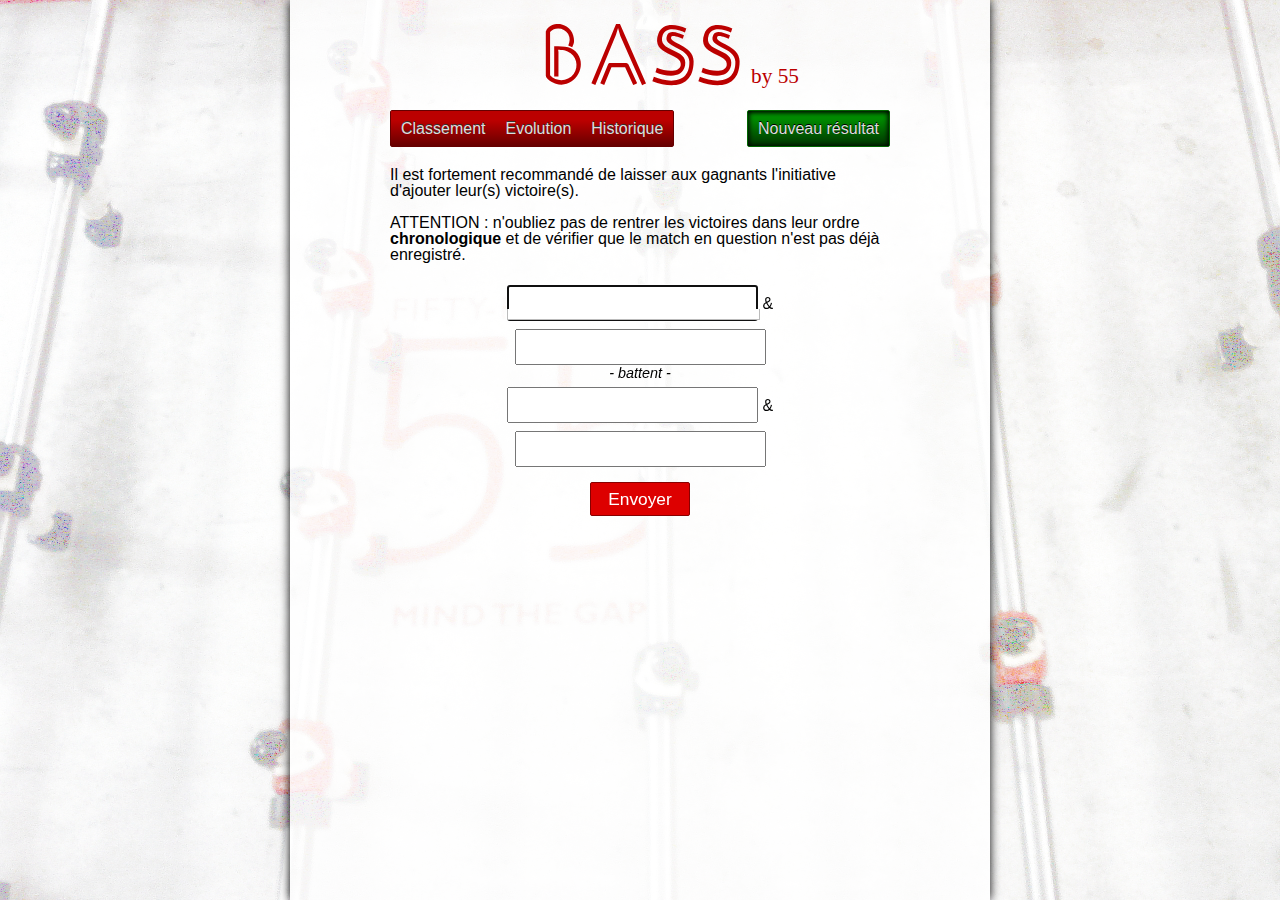
<file: index.html>
<!DOCTYPE HTML PUBLIC "-//W3C//DTD HTML 4.01 Transitional//EN"
"http://www.w3.org/TR/html4/loose.dtd">
<html xmlns="http://www.w3.org/1999/xhtml">
    <head>
        <meta http-equiv="Content-Type" content="text/html; charset=utf-8" />
        <title>BASS</title>
        <script src="./d3.js"></script>
        <script src="./scripts.js"></script>
        <link href="./styles.css" rel="stylesheet" type="text/css" />
        <link rel="icon" type="image/ico" href="favicon.ico">
    </head>
    <body>
    	<div id="corps">
	        <div id="top">
	        	<h1>BASS<span> by 55</span></h1>
		        <span class="menu" style="float: left;">
		        	<a class="button-menu" id="classement">Classement</a>
		        	<a class="button-menu" id="evolution">Evolution</a>
		        	<a class="button-menu" id="historique">Historique</a>
		        </span>
		        <span class="menu" style="position: absolute; border-color: #060; right: 0px;">
		        	<a class="button-menu button-action active" id="resultat">Nouveau résultat</a>
		        </span>
		    </div>
	        <div id="frame">
	        	<div id="frame-classement">
	        		
	        	</div>
	        	<div id="frame-evolution">
	        		<p>Work in progress...</p>
	        	</div>
	        	<div id="frame-historique">
	        		
	        	</div>
	        	<div id="frame-resultat" style="display: block;">
	        		<p>Il est fortement recommandé de laisser aux gagnants l'initiative d'ajouter leur(s) victoire(s).</p>
	        		<br>
	        		<p>ATTENTION : n'oubliez pas de rentrer les victoires dans leur ordre <strong>chronologique</strong> et de vérifier que le match en question n'est pas déjà enregistré.</p>
	        		<br>
	    			<div id="gagnants"><input class="text-input" type="text" id="g1" /> &amp; <input class="text-input" type="text" id="g2" /></div>
	        		<div style="font: 0.9em Arial; font-style: italic;">- battent -</div>
	        		<div id="perdants"><input class="text-input" type="text" id="p1" /> &amp; <input class="text-input" type="text" id="p2" /></div>
	        		<div style="position: relative;"><input id="submit" type="submit" value="Envoyer" /> <span id="feedback" style="position: absolute; bottom: 10px; margin-left: 10px;"></span></div>
        		      	<div id="autocomplete" data-index="-1" style="visibility:hidden; position:absolute; background-color: #FFFFFF; border: 1px solid #BBBBBB; border-top: none; text-align: left; padding: 5px 0; cursor: pointer;">

				        </div>
		        </div>
	        </div>
	    </div>
	    
	    
        <script type="text/javascript">
	        //Events
			document.getElementById("classement").addEventListener("click", function() {
				var buttons = document.getElementsByClassName("button-menu");
				for(var i=0; i<buttons.length; i++)
					buttons[i].classList.remove("active");
				this.classList.add("active");
				
				loadView(this.id);
				loadEvolution();
			}, false);
			
			document.getElementById("evolution").addEventListener("click", function() {
				var buttons = document.getElementsByClassName("button-menu");
				for(var i=0; i<buttons.length; i++)
					buttons[i].classList.remove("active");
				this.classList.add("active");
				
				loadEvolution();
				loadView(this.id);
			}, false);
			
			document.getElementById("resultat").addEventListener("click", function() {
				var buttons = document.getElementsByClassName("button-menu");
				for(var i=0; i<buttons.length; i++)
					buttons[i].classList.remove("active");
				this.classList.add("active");
				
				loadView(this.id);	
			}, false);
			
			document.getElementById("historique").addEventListener("click", function() {
				var buttons = document.getElementsByClassName("button-menu");
				for(var i=0; i<buttons.length; i++)
					buttons[i].classList.remove("active");
				this.classList.add("active");
				
				loadHistorique();
				loadView(this.id);
			}, false);
			
			for(var i in document.getElementsByClassName("text-input"))
				if(typeof document.getElementsByClassName("text-input")[i].addEventListener != "undefined") {
					document.getElementsByClassName("text-input")[i].addEventListener("focus", function() {
						autoComplete(this);
					}, false);
					
					document.getElementsByClassName("text-input")[i].addEventListener("blur", function() {
						hideAutoComplete();
					}, false);
					
					document.getElementsByClassName("text-input")[i].addEventListener("keyup", function(e) {
						refreshAutoComplete(this, e);
					}, false);
					
					document.getElementById("g1").focus();
				}
				
			document.getElementById("submit").addEventListener("click", function() {
				var xhr = d3.xhr("./submit.html");
				
				var g1 = document.getElementById("g1").value,
					g2 = document.getElementById("g2").value,
					p1 = document.getElementById("p1").value,
					p2 = document.getElementById("p2").value;
					
				var data = "g1="+g1+"&g2="+g2+"&p1="+p1+"&p2="+p2;
				
				if(confirm("Voulez-vous vraiment ajouter le match : "+g1+" & "+g2+" battent "+p1+" & "+p2+" ?"))
					xhr.post(data, function(err, r) {
						window.r = r;
						if(err == null) {
							document.getElementById("feedback").innerText = r.responseXML.documentElement.childNodes[0].nodeValue;
							document.getElementById("g1").value = "";
							document.getElementById("g2").value = "";
							document.getElementById("p1").value = "";
							document.getElementById("p2").value = "";
							loadHistorique();
							loadEvolution();
						} else window.alert("Une erreur est survenue. Fais chier.");	
					
					});
			}, false);
			
			//Chargement des données et des visualisations;
			loadHistorique();
			loadEvolution();

        </script>
    </body>
</html>
</file>
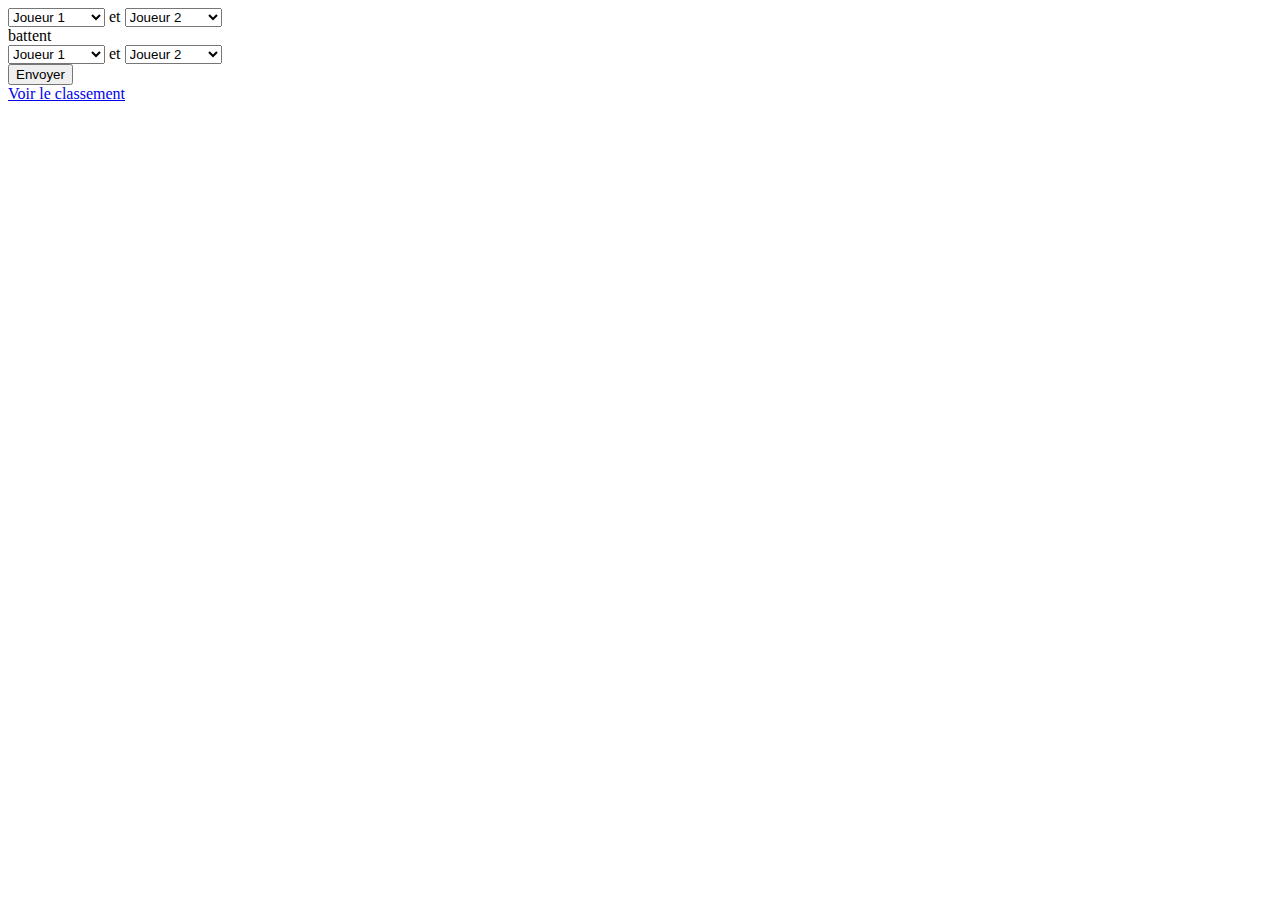
<file: resultat.html>
﻿<!DOCTYPE HTML PUBLIC "-//W3C//DTD HTML 4.01 Transitional//EN"
"http://www.w3.org/TR/html4/loose.dtd">
<html xmlns="http://www.w3.org/1999/xhtml">
    <head>
        <meta http-equiv="Content-Type" content="text/html; charset=utf-8" />
        <title>Résutlat du match</title>
		<script src="http://d3js.org/d3.v2.js"></script>
    </head>
    <body>
		<form method="post" action="submit.html">
			<select name="g1">
				<option value="-">Joueur 1</option>
				<option value="adrien">Adrien</option>
				<option value="alan">Alan</option>
				<option value="ALN">ALN</option>
				<option value="benjamin">Benjamin</option>
				<option value="bertrand">Bertrand</option>
				<option value="clement">Clément</option>
				<option value="cosimo">Cosimo</option>
				<option value="cyril">Cyril</option>
				<option value="denis">Denis</option>
				<option value="francois">François</option>
				<option value="genevieve">Geneviève</option>
				<option value="hippolyte">Hippolyte</option>
				<option value="igor">Igor</option>
				<option value="laetitia">Laetitia</option>
				<option value="laurent">Laurent</option>
				<option value="lol">Lol</option>
				<option value="louis">Louis</option>
				<option value="louise_anne">Louise-Anne</option>
				<option value="martin">Martin</option>
				<option value="nicolas">Nicolas</option>
				<option value="olivier">Olivier</option>
				<option value="reda">Réda</option>
				<option value="romain">Romain</option>
				<option value="serge">Serge</option>
				<option value="sigbjorn">Sigbj0rn</option>
				<option value="tierry">Tierry</option>
				<option value="vasyl">Vasyl</option>
			</select>
			et
			<select name="g2">
				<option value="-">Joueur 2</option>
				<option value="adrien">Adrien</option>
				<option value="alan">Alan</option>
				<option value="ALN">ALN</option>
				<option value="benjamin">Benjamin</option>
				<option value="bertrand">Bertrand</option>
				<option value="clement">Clément</option>
				<option value="cosimo">Cosimo</option>
				<option value="cyril">Cyril</option>
				<option value="denis">Denis</option>
				<option value="francois">François</option>
				<option value="genevieve">Geneviève</option>
				<option value="hippolyte">Hippolyte</option>
				<option value="igor">Igor</option>
				<option value="laetitia">Laetitia</option>
				<option value="laurent">Laurent</option>
				<option value="lol">Lol</option>
				<option value="louis">Louis</option>
				<option value="louise_anne">Louise-Anne</option>				
				<option value="martin">Martin</option>
				<option value="nicolas">Nicolas</option>
				<option value="olivier">Olivier</option>
				<option value="reda">Réda</option>
				<option value="romain">Romain</option>
				<option value="serge">Serge</option>
				<option value="sigbjorn">Sigbj0rn</option>
				<option value="tierry">Tierry</option>
				<option value="vasyl">Vasyl</option>
			</select>
			<br>
			battent
			<br>
			<select name="p1">
				<option value="-">Joueur 1</option>
				<option value="adrien">Adrien</option>
				<option value="alan">Alan</option>
				<option value="ALN">ALN</option>
				<option value="benjamin">Benjamin</option>
				<option value="bertrand">Bertrand</option>
				<option value="clement">Clément</option>
				<option value="cosimo">Cosimo</option>
				<option value="cyril">Cyril</option>
				<option value="denis">Denis</option>
				<option value="francois">François</option>
				<option value="genevieve">Geneviève</option>
				<option value="hippolyte">Hippolyte</option>
				<option value="igor">Igor</option>
				<option value="laetitia">Laetitia</option>
				<option value="laurent">Laurent</option>
				<option value="lol">Lol</option>
				<option value="louis">Louis</option>
				<option value="louise_anne">Louise-Anne</option>				
				<option value="martin">Martin</option>
				<option value="nicolas">Nicolas</option>
				<option value="olivier">Olivier</option>
				<option value="reda">Réda</option>
				<option value="romain">Romain</option>
				<option value="serge">Serge</option>
				<option value="sigbjorn">Sigbj0rn</option>
				<option value="tierry">Tierry</option>
				<option value="vasyl">Vasyl</option>
			</select>
			et
			<select name="p2">
				<option value="-">Joueur 2</option>
				<option value="adrien">Adrien</option>
				<option value="alan">Alan</option>
				<option value="ALN">ALN</option>
				<option value="benjamin">Benjamin</option>
				<option value="bertrand">Bertrand</option>
				<option value="clement">Clément</option>
				<option value="cosimo">Cosimo</option>
				<option value="cyril">Cyril</option>
				<option value="denis">Denis</option>
				<option value="francois">François</option>
				<option value="genevieve">Geneviève</option>
				<option value="hippolyte">Hippolyte</option>
				<option value="igor">Igor</option>
				<option value="laetitia">Laetitia</option>
				<option value="laurent">Laurent</option>
				<option value="lol">Lol</option>
				<option value="louis">Louis</option>
				<option value="louise_anne">Louise-Anne</option>				
				<option value="martin">Martin</option>
				<option value="nicolas">Nicolas</option>
				<option value="olivier">Olivier</option>
				<option value="reda">Réda</option>
				<option value="romain">Romain</option>
				<option value="serge">Serge</option>
				<option value="sigbjorn">Sigbj0rn</option>
				<option value="tierry">Tierry</option>
				<option value="vasyl">Vasyl</option>
			</select>
			<br>
			<input type="submit" value="Envoyer" />
			<br>
			<div id="matchs">
			</div>
			<a href="classement.html">Voir le classement</a>
			<script type="text/javascript">
				d3.json("matchs.json", function(data) {
					var res = "<table>";
					
					for(var i in data)
						res += "<tr><td><strong>"+data[data.length-i-1]['m']['g1']+"</strong></td><td>& <strong>"
								+data[data.length-i-1]['m']['g2']+"</strong></td><td>battent <strong>"
								+data[data.length-i-1]['m']['p1']+"</strong></td><td>& <strong>"
								+data[data.length-i-1]['m']['p2']+"</strong></td><td>("
								+data[data.length-i-1]['time'].split("T")[1]+" "+data[data.length-i-1]['time'].split("T")[0]+")</td></tr>";
					
					res += "</table>";
					
					document.getElementById("matchs").innerHTML = res;
				});
			</script>
		</form>
	</body>
</html>
</file>
<file: styles.css>
@font-face {
	font-family: Adec;
	src: url("./Adec20.otf") format("opentype");
}

@font-face {
	font-family: Archive;
	src: url("./Archive.otf") format("opentype");
}

@font-face {
	font-family: Helvetica;
	src: url("./Tate-Regular.otf") format("opentype");
}

/* http://meyerweb.com/eric/tools/css/reset/ 
   v2.0 | 20110126
   License: none (public domain)
*/
html, body, div, span, applet, object, iframe,
h1, h2, h3, h4, h5, h6, p, blockquote, pre,
a, abbr, acronym, address, big, cite, code,
del, dfn, em, img, ins, kbd, q, s, samp,
small, strike, strong, sub, sup, tt, var,
b, u, i, center,
dl, dt, dd, ol, ul, li,
fieldset, form, label, legend,
table, caption, tbody, tfoot, thead, tr, th, td,
article, aside, canvas, details, embed, 
figure, figcaption, footer, header, hgroup, 
menu, nav, output, ruby, section, summary,
time, mark, audio, video {
	margin: 0;
	padding: 0;
	border: 0;
	font-size: 100%;
	font: inherit;
	vertical-align: baseline;
	-webkit-font-smoothing: antialiased;
	-moz-font-smoothing: antialiased;
}
/* HTML5 display-role reset for older browsers */
article, aside, details, figcaption, figure, 
footer, header, hgroup, menu, nav, section {
	display: block;
}
body {
	line-height: 1;
}
ol, ul {
	list-style: none;
}
blockquote, q {
	quotes: none;
}
blockquote:before, blockquote:after,
q:before, q:after {
	content: '';
	content: none;
}
table {
	border-collapse: collapse;
	border-spacing: 0;
}

/* BASS */

strong {
	font-weight: bold;
}

html, body {
	height: 100%;
}

body {
	overflow-y: scroll;
}

 #corps {
 	min-height: 100%;
}

body {
	background-image: url('./bg.jpg');
	background-size: 100%;
	background-attachment: fixed;
}

h1 {
	position: relative;
	font: 64pt Adec;
	color: #B00;
}

h1 > span {
	position: absolute;
	bottom: 1em;
	margin-left: 10px;
	font: 0.25em Tate;
}

#corps {
	padding: 0 100px;
	background-color: rgba(255, 255, 255, 0.8);
	width: 500px;
	margin: 0 auto;
	margin-bottom: 50px;
	box-shadow: 0 0 10px 0 black;
	font-family: Arial, sans-serif;
}

#top {
	position: relative;
	overflow: hidden;
	text-align: center;
}

/* Uber menu */

.menu {
	margin: 0 0;
	height: 35px;
	border: 1px solid #600;
	border-radius: 2px;
	line-height: 35px;
}

.menu > a {
	background-image: -webkit-linear-gradient(bottom, #600 0%, #B00 73%);
	background-image: -moz-linear-gradient(bottom, #600 0%, #B00 73%);
	color: #DDDDDD;
	text-shadow: 0 -1px #333;
	cursor: pointer;
	display: inline-block;
	float: left;
	padding: 0 10px;
	min-width: 50px;
	text-align: center;
	-webkit-transition: 80ms ease-in-out;
	-moz-transition: 80ms ease-in-out;
	text-decoration: none;
}

.menu > a.button-action {
	background-image: -webkit-linear-gradient(bottom, #060 0%, #0A0 73%);
	background-image: -moz-linear-gradient(bottom, #060 0%, #0A0 73%);
}

.menu > a:hover {
	color: #FAFAFA;
	text-shadow: 0 -1px #222;
}

.menu > a:active {
	background-image: -webkit-linear-gradient(bottom, #600 0%, #900 90%);
	background-image: -moz-linear-gradient(bottom, #600 0%, #900 90%);
	box-shadow: 0 1px 3px 0px black inset;
}

.menu > a.button-action:active {
	background-image: -webkit-linear-gradient(bottom, #060 0%, #090 90%);
	background-image: -moz-linear-gradient(bottom, #060 0%, #090 90%);
}

.menu > a.active {
	background-image: -webkit-linear-gradient(bottom, #300 0%, #900 90%);
	background-image: -moz-linear-gradient(bottom, #300 0%, #900 90%);
    box-shadow: 0 1px 5px 1px black inset;
    text-shadow: 0 -1px black;
    /* color: #FC3; #0C9*/
}

.menu > a.button-action.active {
	background-image: -webkit-linear-gradient(bottom, #030 0%, #090 90%);
	background-image: -moz-linear-gradient(bottom, #030 0%, #090 90%);
}

#frame {
	margin: 20px auto;
	text-align: center;
}

#frame > div {
	display: none;
}

#frame p {
	text-align: left;
}

#gagnants, #perdants {
	line-height: 50px;
}

#gagnants > input, #perdants > input {
	line-height: 30px;
	font-size: 14pt;
}

input[type=submit] {
	cursor: pointer;
    background-color: #D00;
    border: 1px solid #800;
    color: #FFF;
    border-radius: 2px;
    line-height: 30px;
    min-width: 100px;
    margin-top: 15px;
    font-size: 13pt;
}

.tableau {
	text-align: left;
	margin: 0 auto;
}

.tableau td {
	min-width: 120px;
	padding: 2px 0;
}

.title {
	font-weight:bold;
	text-align:center;
}
</file>
